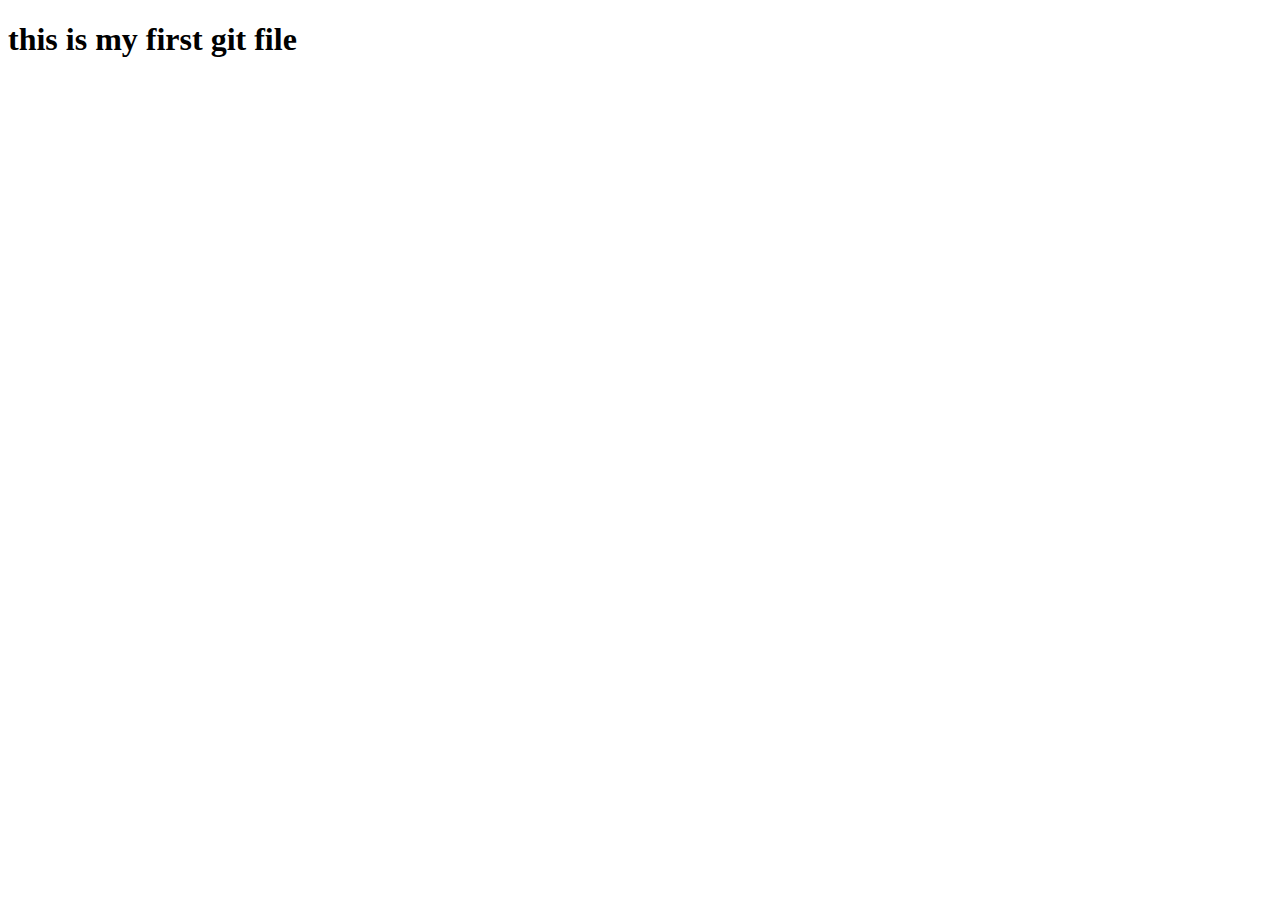
<file: index.html>
<!DOCTYPE html>
<html lang="en">
<head>
    <meta charset="UTF-8">
    <meta name="viewport" content="width=device-width, initial-scale=1.0">
    <title>Document</title>
</head>
<body>
    <h1>this is my first git file</h1>
</body>
</html>
</file>
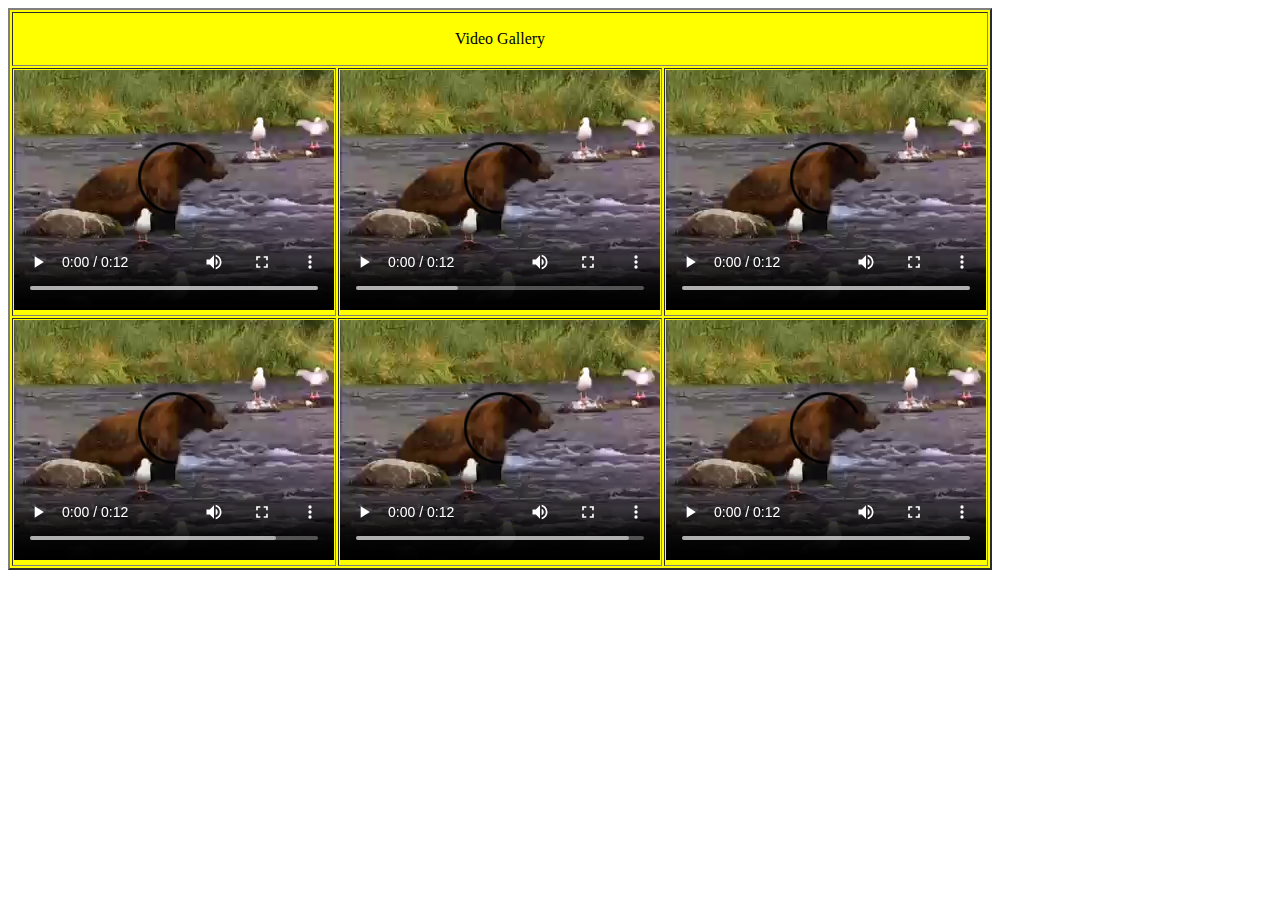
<file: Day2/index.html>
<!DOCTYPE html>
<html lang="en">
<head>
    <meta charset="UTF-8">
    <meta name="viewport" content="width=device-width, initial-scale=1.0">
    <title>Document</title>
    <link rel="stylesheet" href="styles.css">
</head>
<body>
    <table border="2px">
        <tr>
            <td colspan="3" align="center" height="50px">Video Gallery</td>

        </tr >
        <tr row1>
            <td>
                <video width="320" height="240" controls>
                  <source src="./movie.mp4" type="video/mp4">
                </video>
            </td>
            <td>
                <video width="320" height="240" controls>
                    <source src="movie.mp4" type="video/mp4">
                  </video>
            </td>
            <td>
                <video width="320" height="240" controls>
                    <source src="movie.mp4" type="video/mp4">
                  </video>
            </td>
        </tr>
        <tr>
            <td>
                <video width="320" height="240" controls>
                  <source src="./movie.mp4" type="video/mp4">
                </video>
            </td>
            <td>
                <video width="320" height="240" controls>
                    <source src="movie.mp4" type="video/mp4">
                  </video>
            </td>
            <td>
                <video width="320" height="240" controls>
                    <source src="movie.mp4" type="video/mp4">
                  </video>
            </td>
        </tr>

    </table>
</body>
</html>
</file>
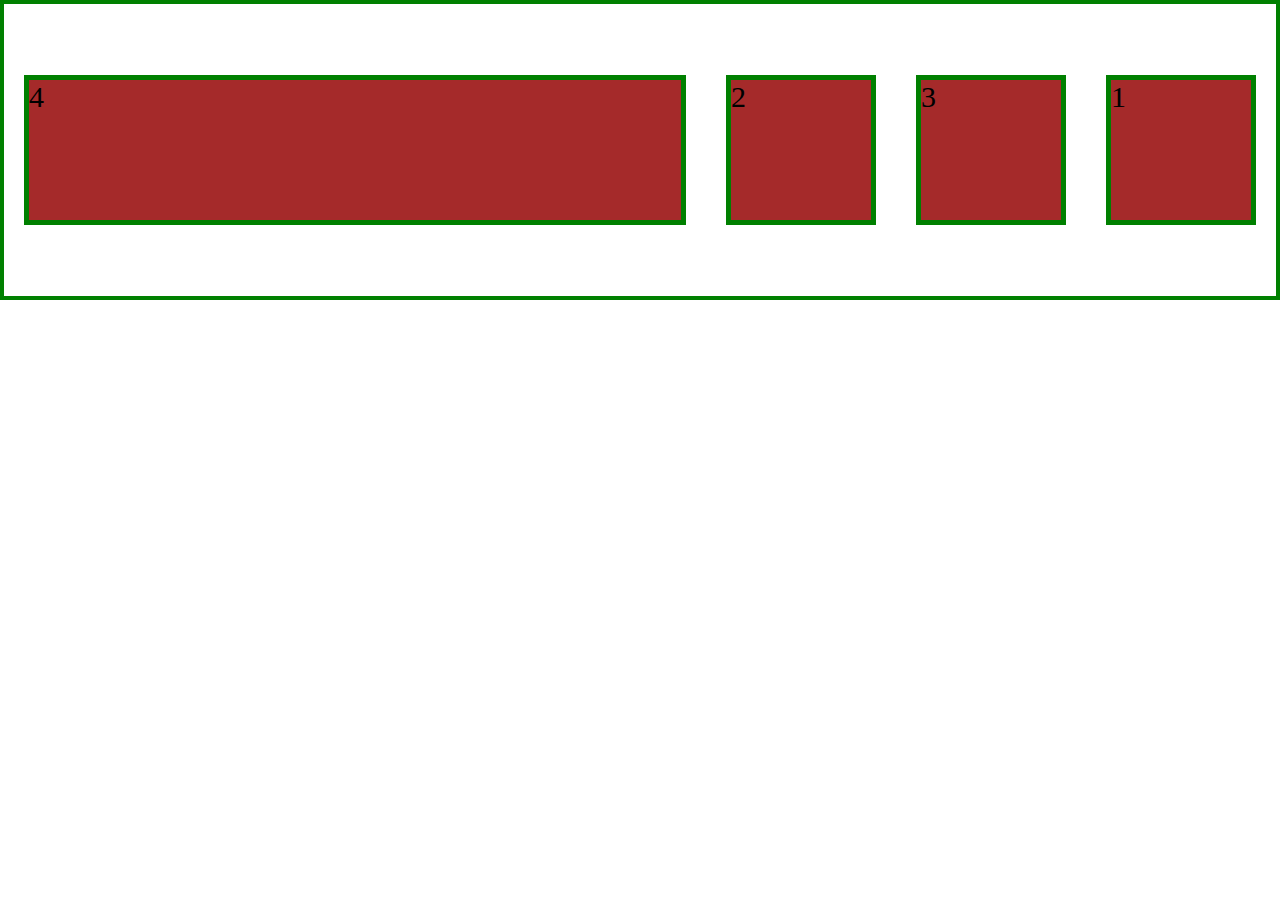
<file: Day3/index.html>
<!DOCTYPE html>
<html lang="en">
<head>
    <meta charset="UTF-8">
    <meta name="viewport" content="width=device-width, initial-scale=1.0">
    <title>Document</title>
    <link rel="stylesheet" href="style.css">
</head>
<body>
    <!-- div.fcontainer>div.fitems*4 -->
    <div class="fcontainer">
        <div class="fitems fitems1">1</div>
        <div class="fitems fitems2">2</div>
        <div class="fitems fitems3">3</div>
        <div class="fitems fitems4">4</div>
    </div>
</body>
</html>
</file>
<file: Day2/styles.css>
table {background-color: yellow;
    

}
</file>
<file: Day3/style.css>
*{
    margin: 0px;
    padding: 0px;
    box-sizing: border-box;
}

.fitems
{
    width: 150px;
    height: 150px;
    background-color: brown;
    font-size: 30px;
    border: 5px solid green;
    margin: 20px;
}

.fcontainer{
    height: 300px;
    border: 4px solid green;
    /* flex-direction: column-reverse; */
    align-items: center;
    display: flex;
    /* justify-content: space-around; */
    justify-content: space-between;
    flex-wrap: wrap;
}

.fitems1
{
    order: 3;
}
.fitems4
{
    order: -1;
    flex-grow: 3; 
}
</file>
